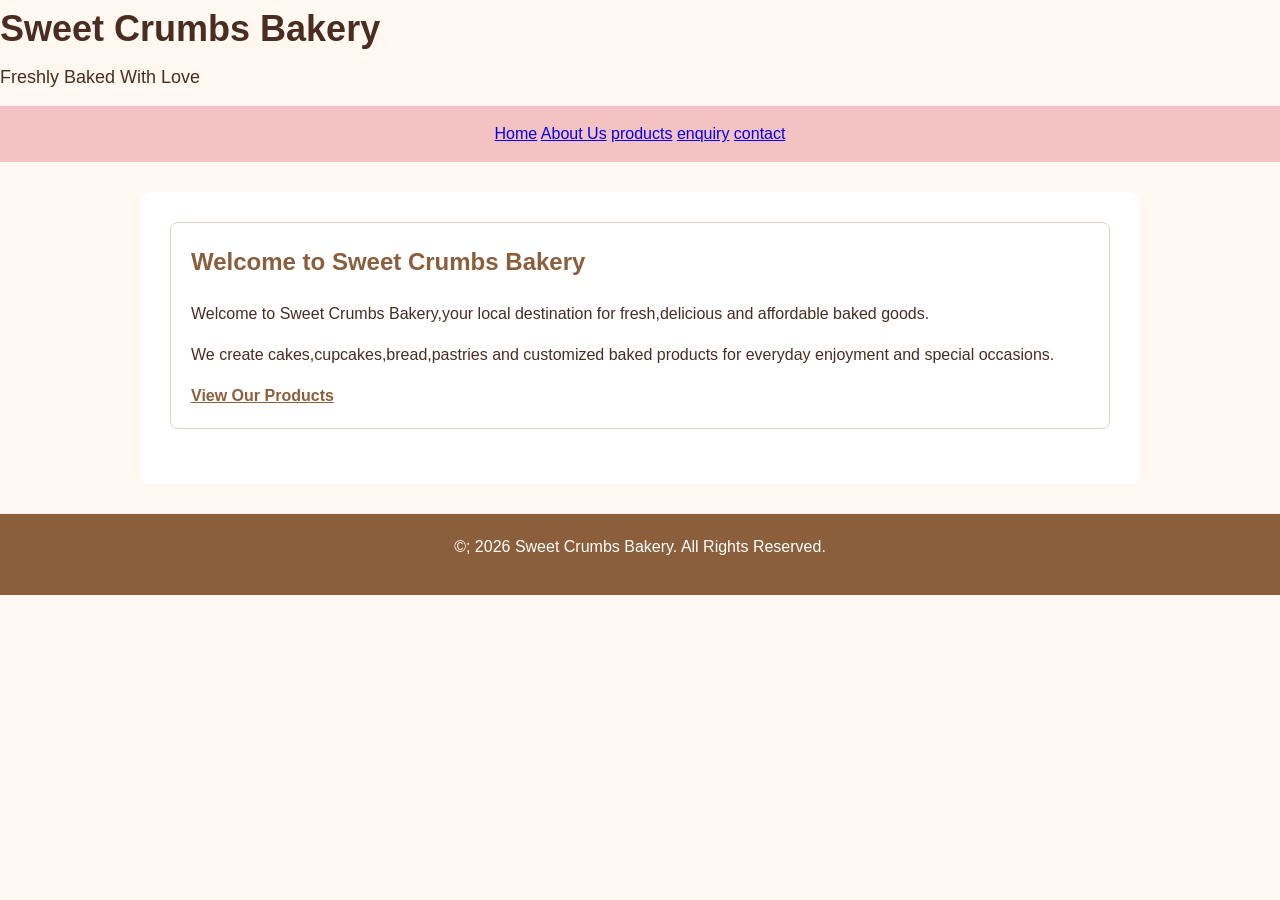
<file: ST10477807 KHOMOTSO MATSIMELA POE PART 2/3. HTML and Basic Content Website (Step 5)/index.html>
<!DOCTYPE html>  
<html lang="en"> 
<head> 
   <link rel="stylesheet" href="style.css"> 
   
     <meta charset="UTF-8"> 
     <meta name="viewport" content="width=device-width, intial-scale=1.0"> 
     <title>Sweet Crumbs Bakery</title> 
     <link rel="stylesheet" href="style.css"> 
</head> 
 
<body> 
     <header> 
        <h1>Sweet Crumbs Bakery</h1> 
        <p>Freshly Baked With Love</p>
     </header> 
       
     <nav> 
        <a href="index.html">Home</a>
        <a href="about.html">About Us</a>
        <a href="products.html">products</a>  
        <a href="enquiry.html">enquiry</a> 
        <a href="contact.html">contact</a>
     </nav> 
      
     <main>
         <section>  
              <h2>Welcome to Sweet Crumbs Bakery</h2>
             
             <p>
                 Welcome to Sweet Crumbs Bakery,your local destination for fresh,delicious and affordable baked goods.
             </p>
               
              <p> 
                We create cakes,cupcakes,bread,pastries and customized baked products for everyday enjoyment and special occasions.
              </p> 
              
               <a href="products.html">View Our Products</a>
         </section>
     </main>
       
     <footer> 
        <p>&copy;; 2026 Sweet Crumbs Bakery. All Rights Reserved.</p>
     </footer>
       

</body> 
</html>
</file>
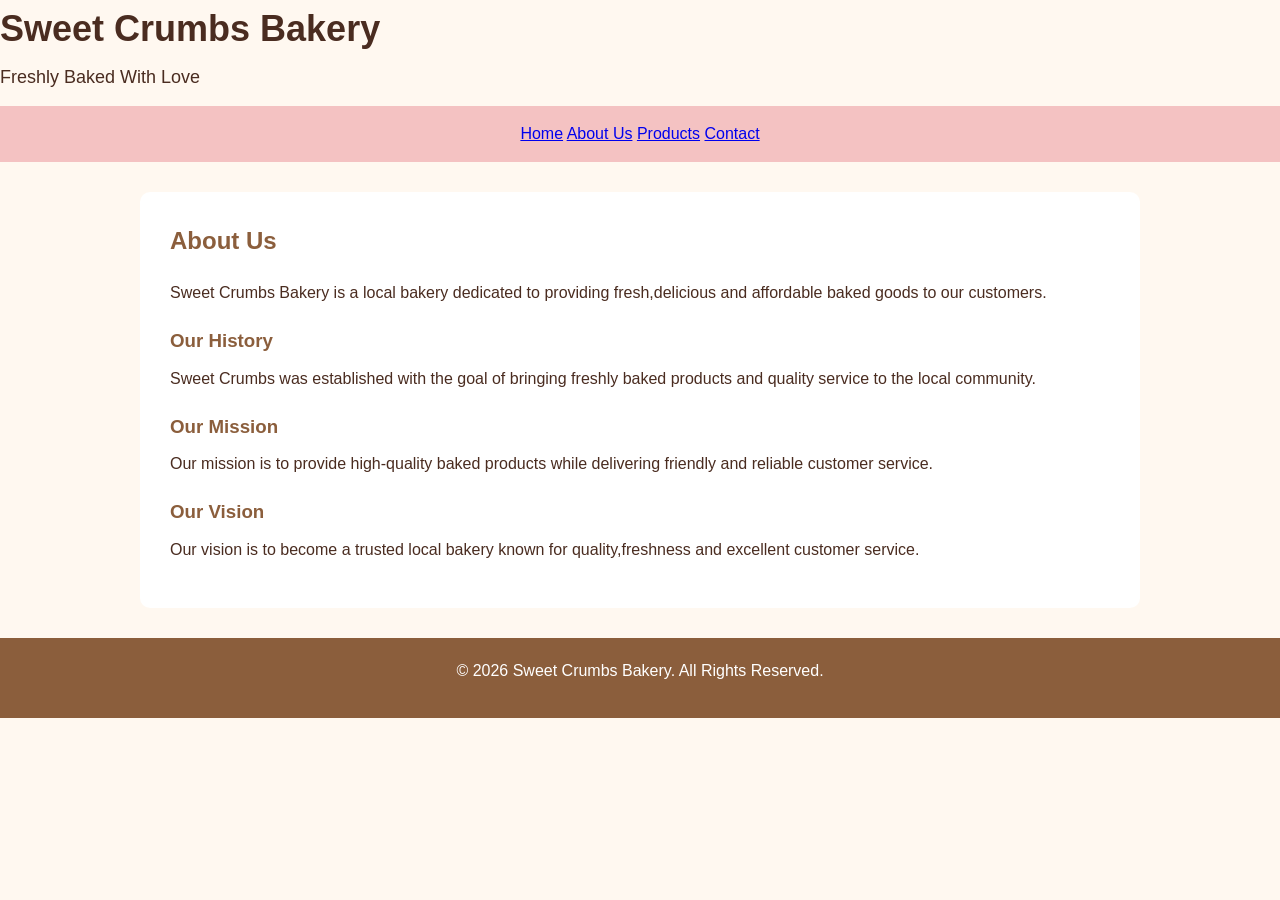
<file: ST10477807 KHOMOTSO MATSIMELA POE PART 2/3. HTML and Basic Content Website (Step 5)/about.html>
<!DOCTYPE html> 
<html lang="en"> 
    <head>  
      <link rel="stylesheet" href="style.css"> 
      
      <meta charset="UTF-8"> 
      <meta name="viewport" 
      content="width=device-width, intial-scale=1.0">
       <title>About Us-Sweet Crumbs Bakery</title> 
       <link rel="stylesheet" href="style.css"> 
    </head> 

     <body> 
        <header>
          <h1>Sweet Crumbs Bakery</h1> 
          <p>Freshly Baked With Love</p>  
        </header>  
        
     <nav> 
    <a href="index.html">Home</a> 
    <a href="about.html">About Us</a> 
    <a href="products.html">Products</a> 
    <a href="contact.html">Contact</a> 
 </nav> 

  <main> 
    <h2>About Us</h2> 

    <p> 
        Sweet Crumbs Bakery is a local bakery dedicated to providing fresh,delicious and affordable baked goods to our customers.
    </p> 
     
    <h3>Our History</h3> 

    <p>
      Sweet Crumbs was established with the goal of bringing freshly baked products and quality service to the local community. 
    </p> 

     <h3>Our Mission</h3> 
      
     <p> 
        Our mission is to provide high-quality baked products while delivering friendly and reliable customer service. 
     </p> 

      <h3>Our Vision</h3> 
       
      <p> 
        Our vision is to become a trusted local bakery known for quality,freshness and excellent customer service. 
      </p>
  </main> 
  
   <footer> 
    <p>&copy; 2026 Sweet Crumbs Bakery. All Rights Reserved.</p>
   </footer> 
    
     </body> 
</html>
</file>
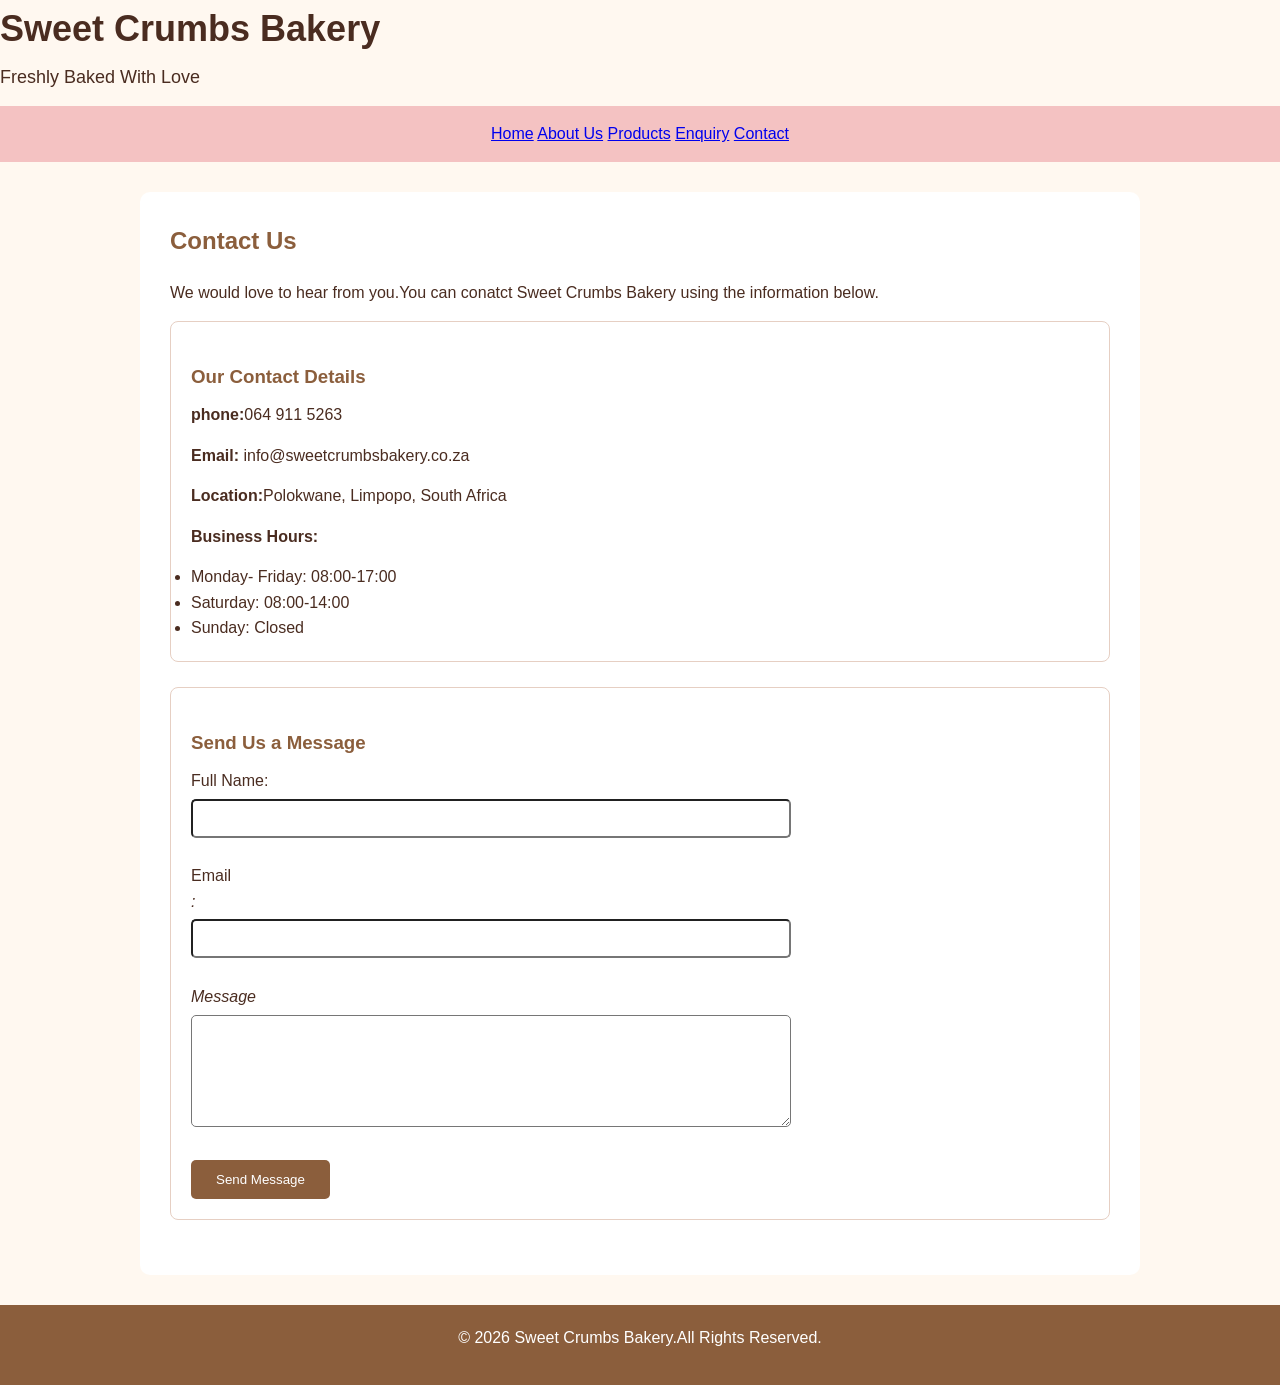
<file: ST10477807 KHOMOTSO MATSIMELA POE PART 2/3. HTML and Basic Content Website (Step 5)/contact.html>
<!DOCTYPE html> 
<html lang="en"> 
    <head>  
        <link rel="stylesheet" href="style.css"> 
        
<meta charset="UTF-8">
<meta name="viewport" content="width=device-width,initial-scale=1.0"> 
<title>Contact - Sweet Crumbs Bakery</title> 
<link rel="stylesheet" href="style.css"> 
    </head> 

     <body>
         
         <header> 
            <h1>Sweet Crumbs Bakery</h1> 
            <p>Freshly Baked With Love</p>
         </header> 

          <nav> 
             <a href="index.html">Home</a> 
             <a href="about.html">About Us</a> 
             <a href="products.html">Products</a>
             <a href="enquiry.html">Enquiry</a> 
             <a href="contact.html">Contact</a>
          </nav> 

           <main> 
            <h2>Contact Us</h2> 

             <p> 
                We would love to hear from you.You can conatct Sweet Crumbs Bakery using the information below. 
             </p>
            
             <section> 
                <h3>Our Contact Details</h3> 
                <p><strong>phone:</strong>064 911 5263</p> 
                <p><strong>Email:</strong> info@sweetcrumbsbakery.co.za</p> 
                <p><strong>Location:</strong>Polokwane, Limpopo, South Africa</p> 
                <p><strong>Business Hours:</strong></p> 
                <ul> 
                    <li>Monday- Friday: 08:00-17:00</li> 
                    <li>Saturday: 08:00-14:00</li> 
                    <li>Sunday: Closed</li>
             </section> 

              <section> 
                <h3>Send Us a Message</h3>
                
                <form> 
                    <label for="contact-name">Full Name:</label><br> 
                    <input type="text" id="contact-name" name="contact-name" required><br><br> 
                     
                    <label for="contact-email">Email <Address>:</label><br> 
                    <input type="email" id="contact-email" name="contact-email" required><br><br>
                     
                     <label for="contact-message"> Message</label><br> 
                     <textarea id="contact-message" name="contact-message" rows="6" required></textarea><br><br> 
                      
                     <button type="submit">Send Message</button>
                </form> 
              </section> 
           </main> 

            <footer> 
                <p>&copy; 2026 Sweet Crumbs Bakery.All Rights Reserved.</p>
            </footer>  

     </body> 
</html>
</file>
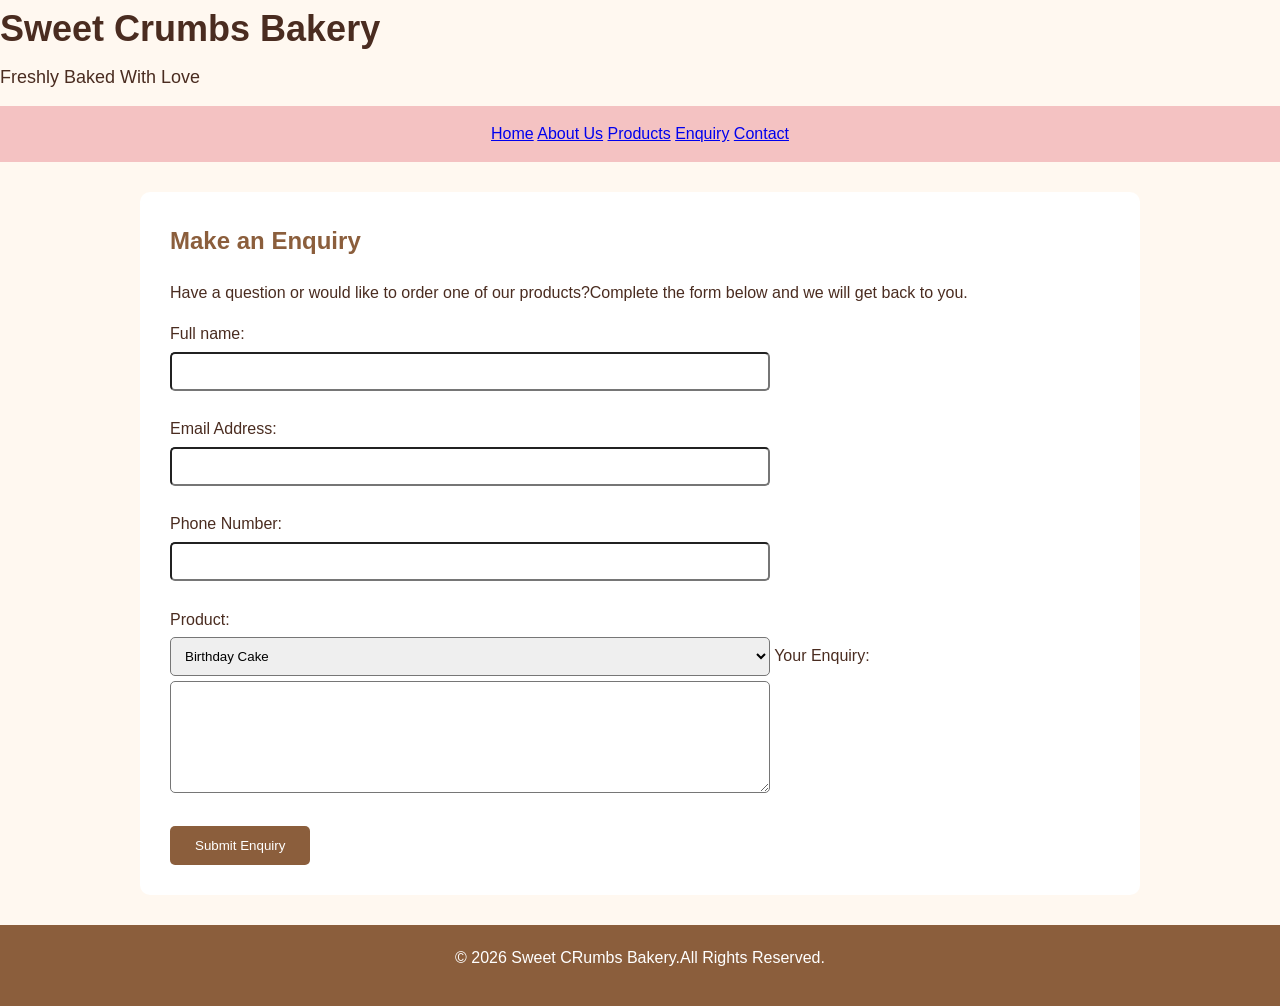
<file: ST10477807 KHOMOTSO MATSIMELA POE PART 2/3. HTML and Basic Content Website (Step 5)/enquiry.html>
<!DOCTYPE html> 
<html lang="en"> 
    <head> 
        <link rel="stylesheet" href="style.css"> 
        
      <meta charset="UTF-8"> 
      <meta name="viewport"  content="width=device-width, initial-scale=1.0">  
      <title>Enquiry - Sweet Crumbs Bakery</title> 
      <link rel="stylesheet" href="style.css">
     </head>  

      <body> 
         
        <header> 
            <h1>Sweet Crumbs Bakery</h1> 
            <p>Freshly Baked With Love</p>
        </header>
       
        <nav> 
            <a href="index.html">Home</a> 
            <a href="about.html">About Us</a> 
            <a href="products.html">Products</a> 
            <a href="enquiry.html">Enquiry</a> 
            <a href="contact.html">Contact</a> 
        </nav> 

         <main> 
            <h2>Make an Enquiry</h2> 
             
            <p> 
                Have a question or would like to order one of our products?Complete the form below and we will get back to you. 
            </p>
             
             <form> 
                <label for="name">Full name:</label><br>
             <input type="text" id="name" name="name" required><br><br> 

              <label for="email"> Email Address:</label><br> 
              <input type="email" id="email" name="email" required><br><br>
         
             <label for="phone">Phone Number:</label><br> 
             <input type="tel" id="phone" name="phone"><br><br> 
 
             <label for="product">Product:</label><br> 
             <select id="product" name="product"> 
             <option value="cake">Birthday Cake</option> 
             <option value="cupcakes">Cupcakes</option> 
             <option value="bread">Fresh Bread</option> 
             <option value="muffins">Muffins</option> 
             <option value="bisuits">Biscuits</option> 
             </select> 

              <label for="message">Your Enquiry:</label><br> 
              <textarea id="message" name="message" rows="6" required></textarea><br><br>
 
              <button type="submit">Submit Enquiry</button> 
             </form> 
         </main> 

          <footer> 
            <p>&copy; 2026 Sweet CRumbs Bakery.All Rights Reserved.</p>
          </footer>
           
      </body> 
</html>
</file>
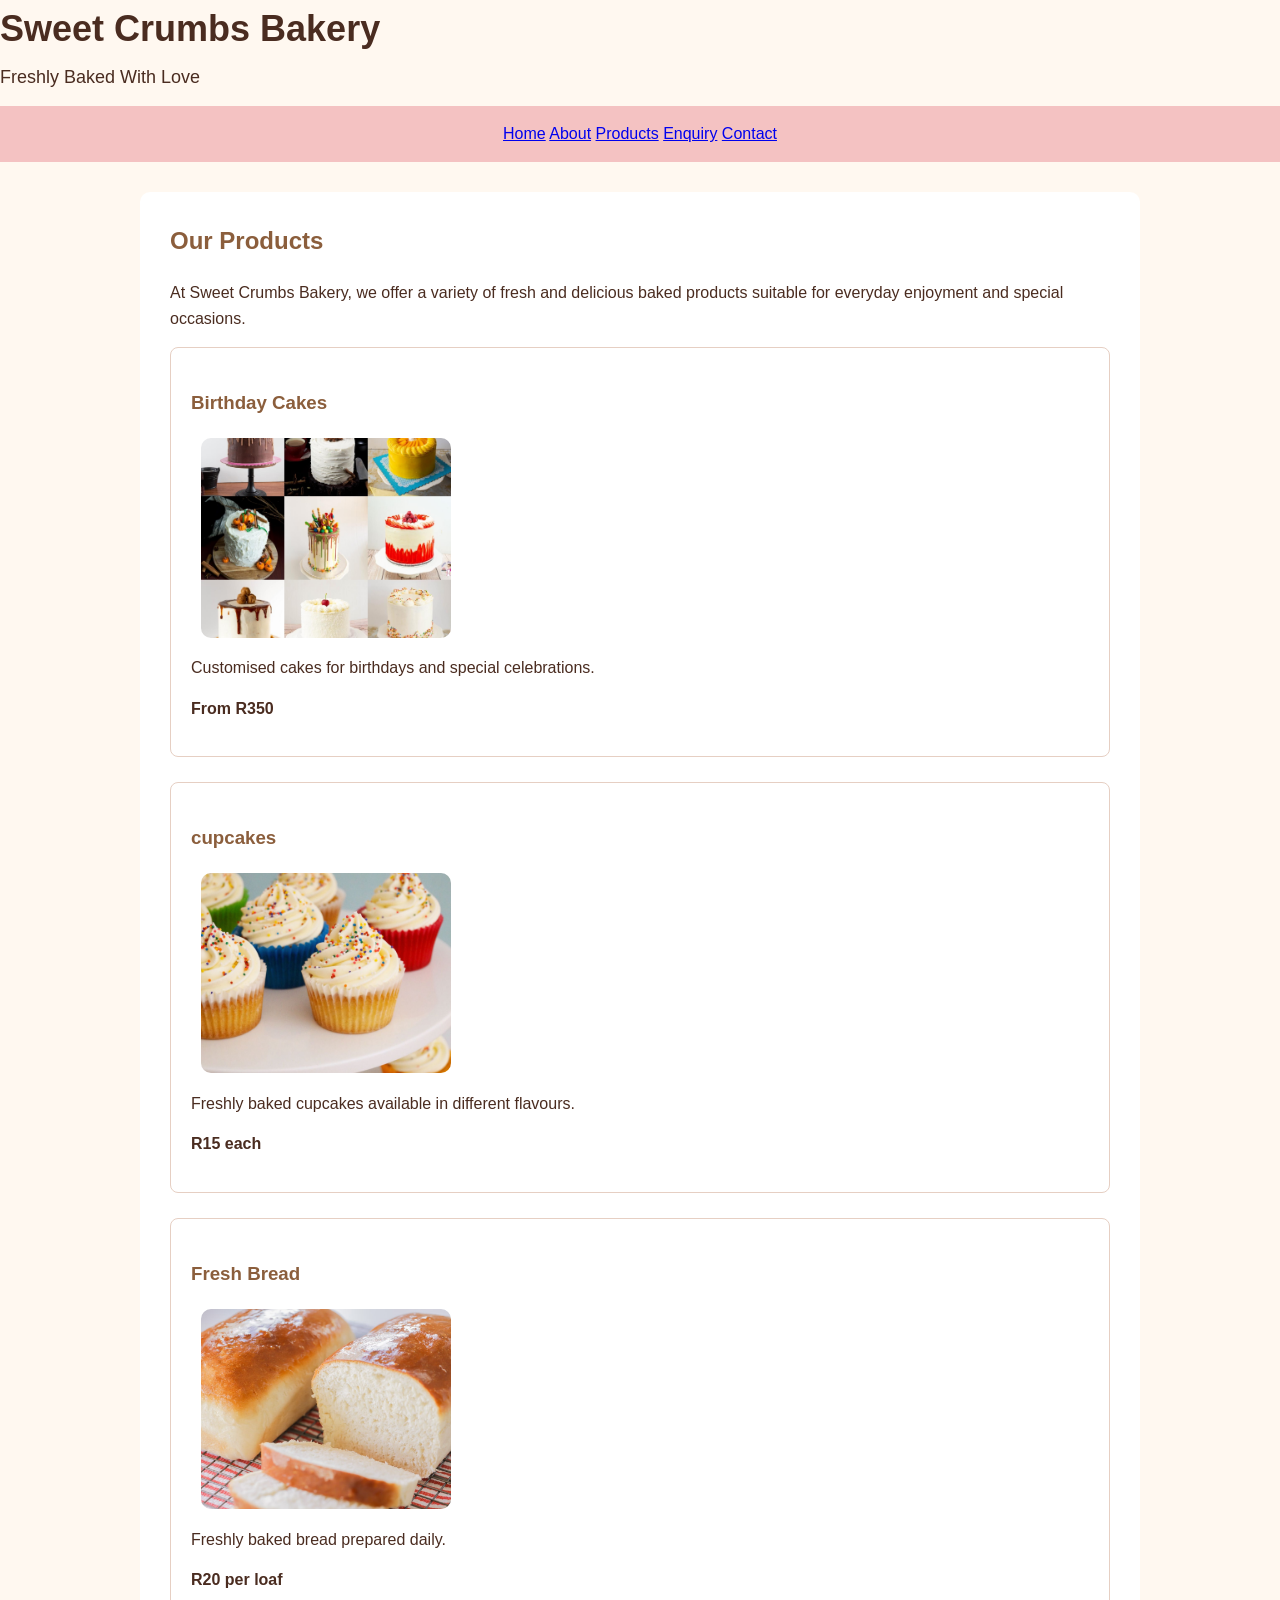
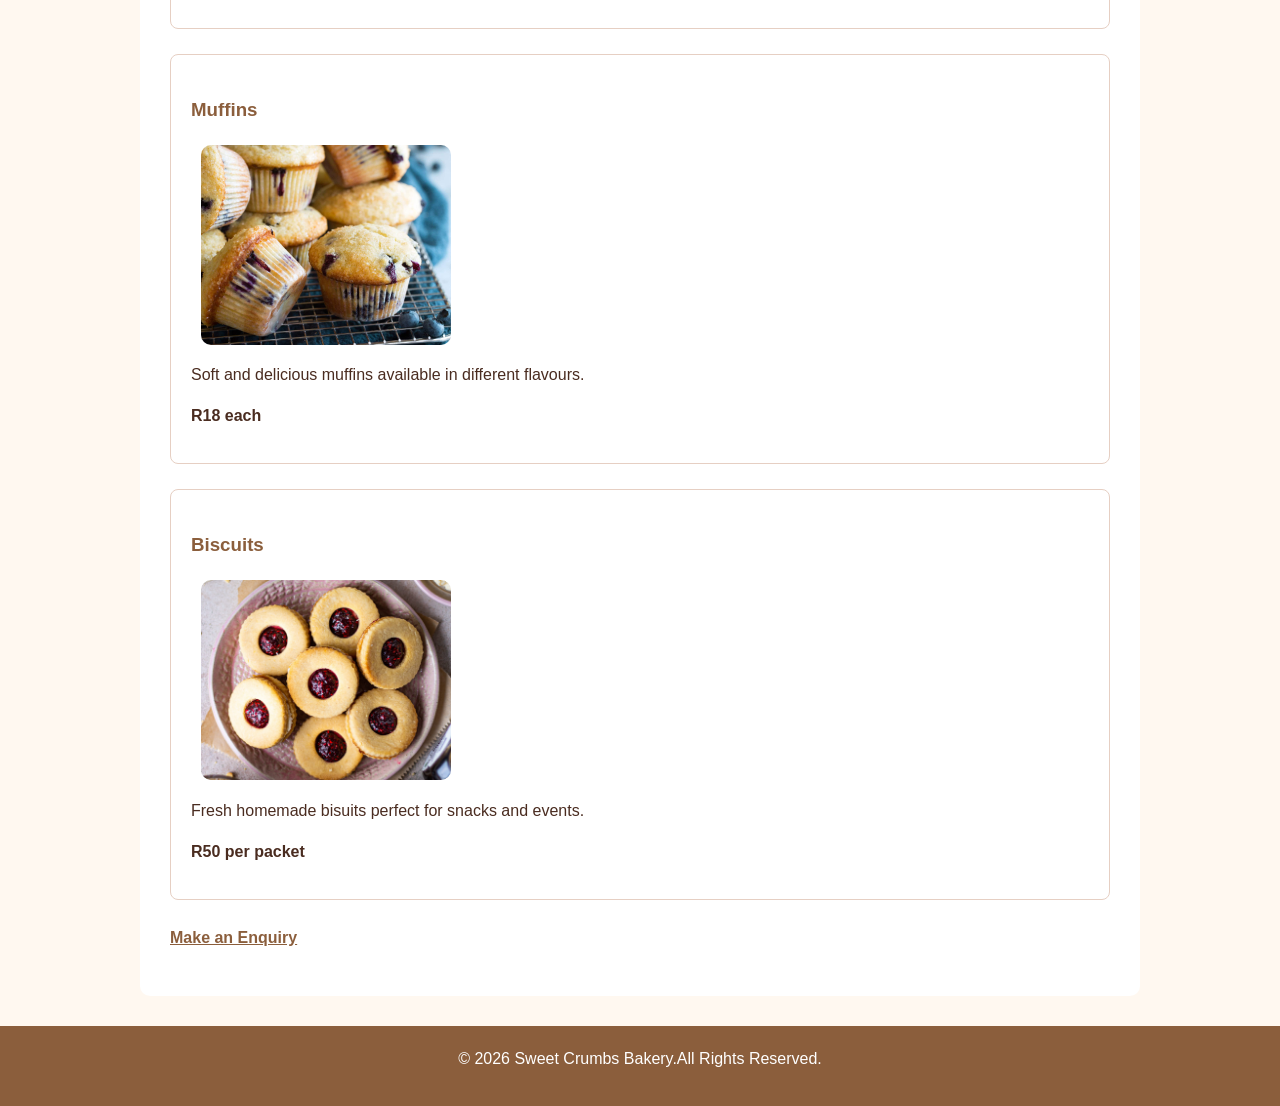
<file: ST10477807 KHOMOTSO MATSIMELA POE PART 2/3. HTML and Basic Content Website (Step 5)/products.html>
<!DOCTYPE html> 
<html lang="en"> 
    <head> 
        <link rel="stylesheet" href="style.css"> 
        
        <meta charset="UTF-8"> 
        <meta name="viewport" content="width=device-width, intial-scale= 1.0"> 
        <title>Products- Sweet Crumbs Bakery</title> 
        <link rel="stylesheet" href="style.css"> 
    </head> 
     
    <body> 
            <header> 
                <h1>Sweet Crumbs Bakery</h1> 
                <p>Freshly Baked With Love</p>
            </header>
     
            <nav> 
                <a href="index.html">Home</a> 
                <a href="about.html">About</a> 
                <a href="products.html">Products</a>  
                <a href="enquiry.html">Enquiry</a> 
                <a href="conatact.html">Contact</a>
            </nav>
             
             <main> 
                <h2>Our Products</h2> 
                 
                <p> 
                    At Sweet Crumbs Bakery, we offer a variety of fresh and delicious baked products suitable for everyday enjoyment and special occasions.
                </p> 
                  
                <section> 
                    <h3>Birthday Cakes</h3>  
                    <img src="images\cake.jpg.jpg" alt="Birthday cake"> 

                    <p>Customised cakes for birthdays and special celebrations.</p> 
                    <p><strong>From R350</strong></p> 
                </section> 

                
                <section> 
                    <h3>cupcakes</h3> 
                    <img src="images/cupcakes.jpg.jpg"  alt="Cupcakes"> 

                    <p>Freshly baked cupcakes available in different flavours.</p> 
                    <p><strong>R15 each</strong></p>
                </section> 

                 <section> 
                    <h3>Fresh Bread</h3>  
                    <img src="images\bread.jpg.jpg" alt="Fresh Bread"> 

                    <p>Freshly baked bread prepared daily.</p> 
                    <p><strong>R20 per loaf</strong></p>
                 </section>
                  
                  <section> 
                    <h3>Muffins</h3>  
                    <img src="images\muffins.jpg.jpg" alt="Muffins"> 

                    <p>Soft and delicious muffins available in different flavours.</p> 
                    <p><strong>R18 each</strong></p>
                  </section> 

                <section>
                     <h3>Biscuits</h3>  
                     <img src="images\biscuits.jpg.jpg" alt="Biscuits"> 
                     
                     <p>Fresh homemade bisuits perfect for snacks and events.</p> 
                     <p><strong>R50 per packet</strong></p>
                </section>
                  

                 <p> 
                    <a href="enquiry.html">Make an Enquiry</a>
                 </p>
             </main> 

              <footer> 
                <p>&copy; 2026 Sweet Crumbs Bakery.All Rights Reserved.</p>
              </footer> 

    </body> 
</html>
</file>
<file: ST10477807 KHOMOTSO MATSIMELA POE PART 2/3. HTML and Basic Content Website (Step 5)/style.css>
*  {  
    box-sizing: border-box; 
    margin: 0;
     padding: 0; 
}
 
 body { 
font-family: Arial, sans-serif; 
 background-color: #fff8f0; 
 color: #4a2c20; 
 line-height: 1.6;
 }
  
  header h1 { 
    font-size: 36px; 
    margin-bottom: 5px;
  } 
  
   header p{ 
    font-size: 18px;
   } 
    
   nav{ 
    background-color: #f4c2c2; 
    text-align: center; 
    padding: 15px;
   } 
    
   nav a:hover{ 
    text-decoration: underline;
   } 

    main{ 
        max-width: 1000px; 
        margin: 30px auto; 
        padding: 30px; 
        background-color: white; 
        border-radius: 10px;
    }
     
     h2{ 
        color: #8b5e3c; 
        margin-bottom: 20px ;
     } 

      h3{ 
        color: #8b5e3c; 
        margin-top: 20px; 
        margin-bottom: 10px;
      } 

       p{ 
        margin-bottom: 15px;
       } 

       section {  
    margin-bottom: 25px; 
    padding: 20px; 
    border: 1px solid #e6cfc3;
 border-radius:8px ;
       } 
        
       input, 
       select, 
       textarea { 
width: 100% ; 
max-width: 600px; 
padding: 10px; 
margin-top: 5px; 
border-radius: 5px;
       } 

        button{ 
            background-color: #8b5e3c; 
            color: white; 
            border: none; 
            padding: 12px 25px; 
            border-radius: 5px; 
            cursor: pointer;
        } 
         
        button:hover { 
background-color: #6f452c;
        } 

         main a { 
          color: #8b5e3c; 
          font-weight: bold;
         } 
          
         footer { 
background-color: #8b5e3c ; 
color: white; 
text-align: center; 
padding: 20px; 
margin-top: 30px;
         } 
          
         @media (max-width: 600px){ 
          nav a { 
            display: block; 
            margin: 8px;
          }
         main { 
          margin: 15px; 
          padding: 20px;
         } 
          
         header h1 { 
          font-size: 28px;
         } 
        } 
         

          
        section img { 
width: 250px; 
height: 200px; 
object-fit: cover; 
border-radius: 10px; 
margin: 10px;
        }
</file>
